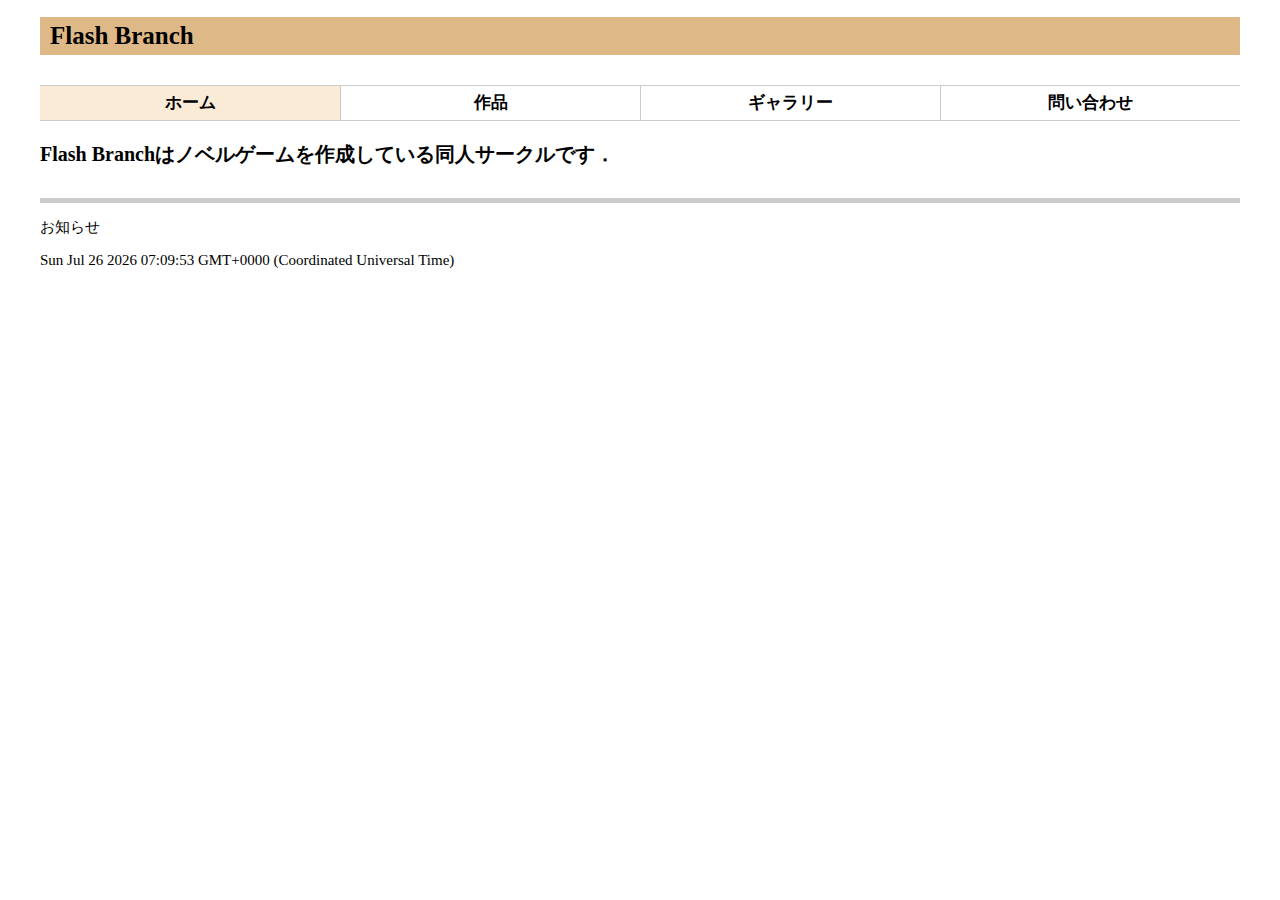
<file: index.html>
<!DOCTYPE html>
<html lang="ja">
    <head>
        <meta charset="utf-8">
        <title>Flash Branch</title>
        <link rel="stylesheet" href="./css/home_style.css">
    </head>

    <body>
        <div id="page">
            <article class="articleDetail">
                <header class="articleDetailHead">
                    <h1 class="circlename">Flash Branch</h1>
                </header>
            
                <div id="pageHead">
                    <nav class="globalNavi">
                        <ul>
                            <li class="current"><a href="./index.html">ホーム</a></li>
                            <li><a href="./pages/contents.html">作品</a></li>
                            <li><a href="./pages/gallery.html">ギャラリー</a></li>
                            <li><a href="./pages/mailform.html">問い合わせ</a></li>
                        </ul>
                    </nav>
                </div>
                    <h3 id="intro">
                        Flash Branchはノベルゲームを作成している同人サークルです．
                    </h3>
                    
                    <footer class="articleDetailFoot">
                        <section class="news">
                            <p>お知らせ</p>
                            <p id="time">ここに日時</p>
                        </section>
                        <script> document.getElementById('time').textContent = new Date(); </script>
                    </footer>
                </article>
        </div>
    </body>
</html>
</file>
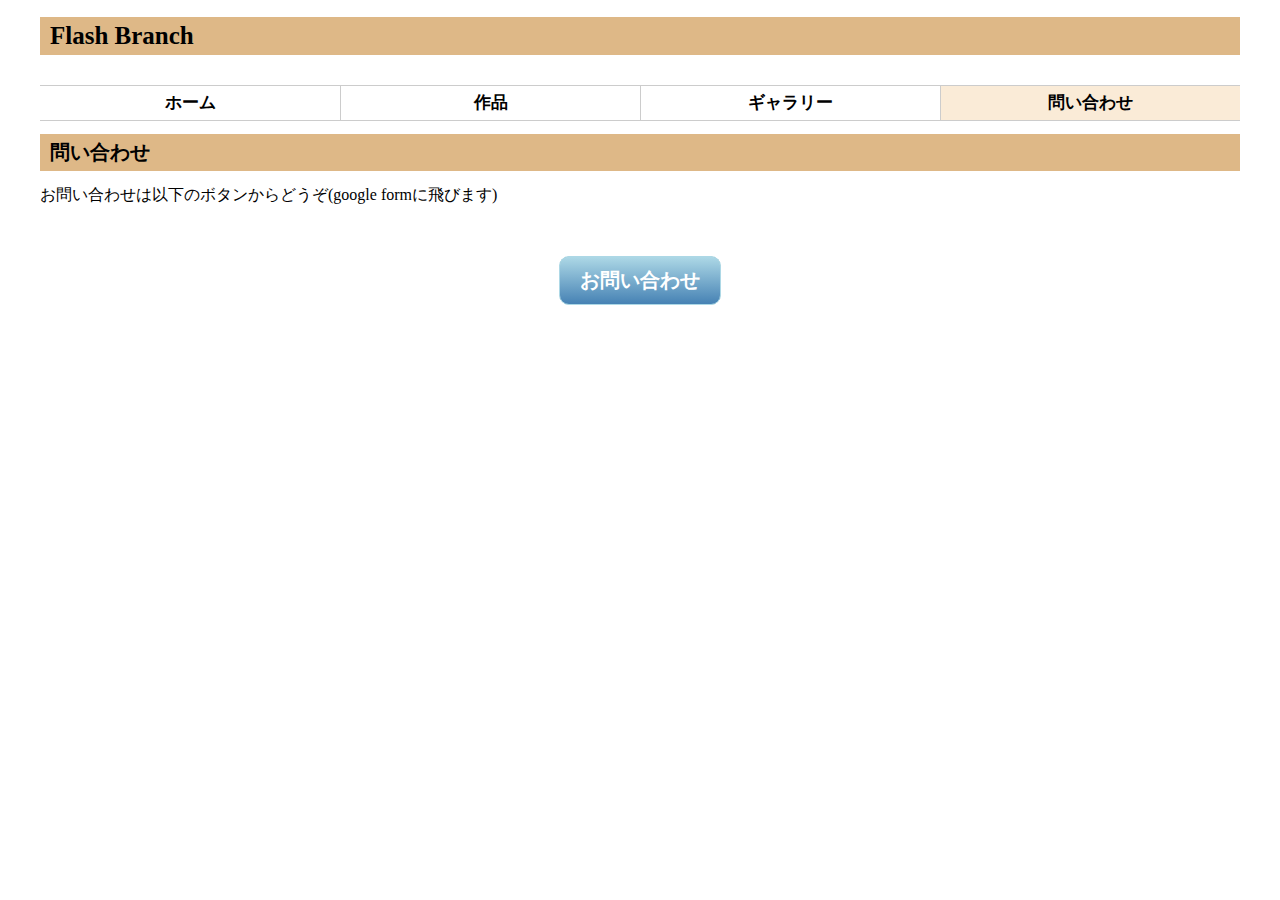
<file: pages/mailform.html>
<!DOCTYPE html>
<html lang="ja">
    <head>
        <meta charset="utf-8">
        <title>Flash Branch</title>
        <link rel="stylesheet" href="../css/home_style.css">
    </head>

    <body>
        <div id="page">
            <article class="articleDetail">
                <header class="articleDetailHead">
                    <h1 class="circlename">Flash Branch</h1>
                </header>
                    <div id="pageHead">
                        <nav class="globalNavi">
                            <ul>
                                <li><a href="../index.html">ホーム</a></li>
                                <li><a href="./contents.html">作品</a></li>
                                <li><a href="./gallery.html">ギャラリー</a></li>
                                <li class="current"><a href="./mailform.html">問い合わせ</a></li>
                            </ul>
                        </nav>
                    </div>
                <h1 class="pageTitle">問い合わせ</h1>
                <div id="mailform">
                    お問い合わせは以下のボタンからどうぞ(google formに飛びます)
                    <!--問い合わせフォーム-->
                    <p class="btn"><a href="#">お問い合わせ</a></p>
                </div>
            </article>
        </div>
    </body>
</html>
</file>
<file: css/home_style.css>
p {font-size: 15px;}

/* 見出し */
.circlename {
    font-size: 25px;
    background-color: burlywood;
    padding: 5px 10px;
}
#intro {font-size: 20px;}

.pageTitle{
    font-size: 20px;
    background-color: burlywood;
    padding: 5px 10px;
}


/* 余白 */
#page{
    width: 1200px;
    margin: 0 auto;
}
.articleDetailHead {
    /* border-bottom: solid 1px #CCCCCC; */
    margin-bottom: 30px;
}
.articleDetailFoot {
    margin-top: 30px;
    border-top: solid 5px #cccccc;
}

/* グローバルナビのデザイン */
#pageHead .globalNavi{
    border: solid #cccccc;
    border-width: 1px 0;
    padding: 0 0;
}
#pageHead .globalNavi ul{
    margin: 0;
    padding: 0;
}
#pageHead .globalNavi ul::after{
    content: "";
    clear: both;
    display: block;
}
#pageHead .globalNavi ul li{
    list-style: none;
    width: 300px;
    float: left;
    border-left: solid 1px #cccccc;
    padding: 0 0;
    -moz-box-sizing: border-box;
    box-sizing: border-box;
    text-align: center;
    font-size: 17px;
    font-weight: bold;
    line-height: 2.0;
}
#pageHead .globalNavi ul li:first-child{
    border-left: none;
}
#pageHead .globalNavi ul li a{
    color: inherit;
    text-decoration: none;
    display: block;
}
#pageHead .globalNavi ul li a:hover{
    background-color: antiquewhite;
}
#pageHead .globalNavi ul li.current a{
    background-color: antiquewhite;
}

/*メールフォーム用ボタン*/
#mailform .btn{
    text-align: center;
    margin: 0;
    margin: 50px;
}
#mailform .btn a{
    font-size: 20px;
    font-weight: bold;
    text-decoration: none;
    color: #ffffff;
    background-color: cadetblue;
    padding: 10px 20px;
    border-radius: 10px;
    background-image: -webkit-linear-gradient(top, lightblue, steelblue);
    background-image: linear-gradient(to bottom, lightblue, steelblue);
    border: 1px solid lightblue;
    display: inline-block;
}
#mailform .btn a:hover{
    opacity: 0.8;
}

/*画像のポップアップ*/
#popup-background{
    position:fixed;     /* 位置の固定 */
    top: 0;             /* 表示位置 */
    left: 0;            /* 表示位置 */
    height: 100%;       /* 画面全体に表示 */
    width: 100%;        /* 画面全体に表示 */
    background:#000;    /* 背景色 */
    opacity: 0.60;      /* 透明度 */
    margin: 0;          /* 余白の削除 */
    padding: 0;         /* 余白の削除 */
    z-index:1000;       /* 要素のz座標 */
}
#popup-item{
    position:fixed;     /* 位置の固定 */
    top: 50%;           /* 表示位置(真ん中に表示) */
    left: 50%;          /* 表示位置(真ん中に表示) */
    margin: 0;          /* 余白の削除 */
    padding: 0;         /* 余白の削除 */
    z-index:1001;       /* 要素のz座標 */
}
</file>
